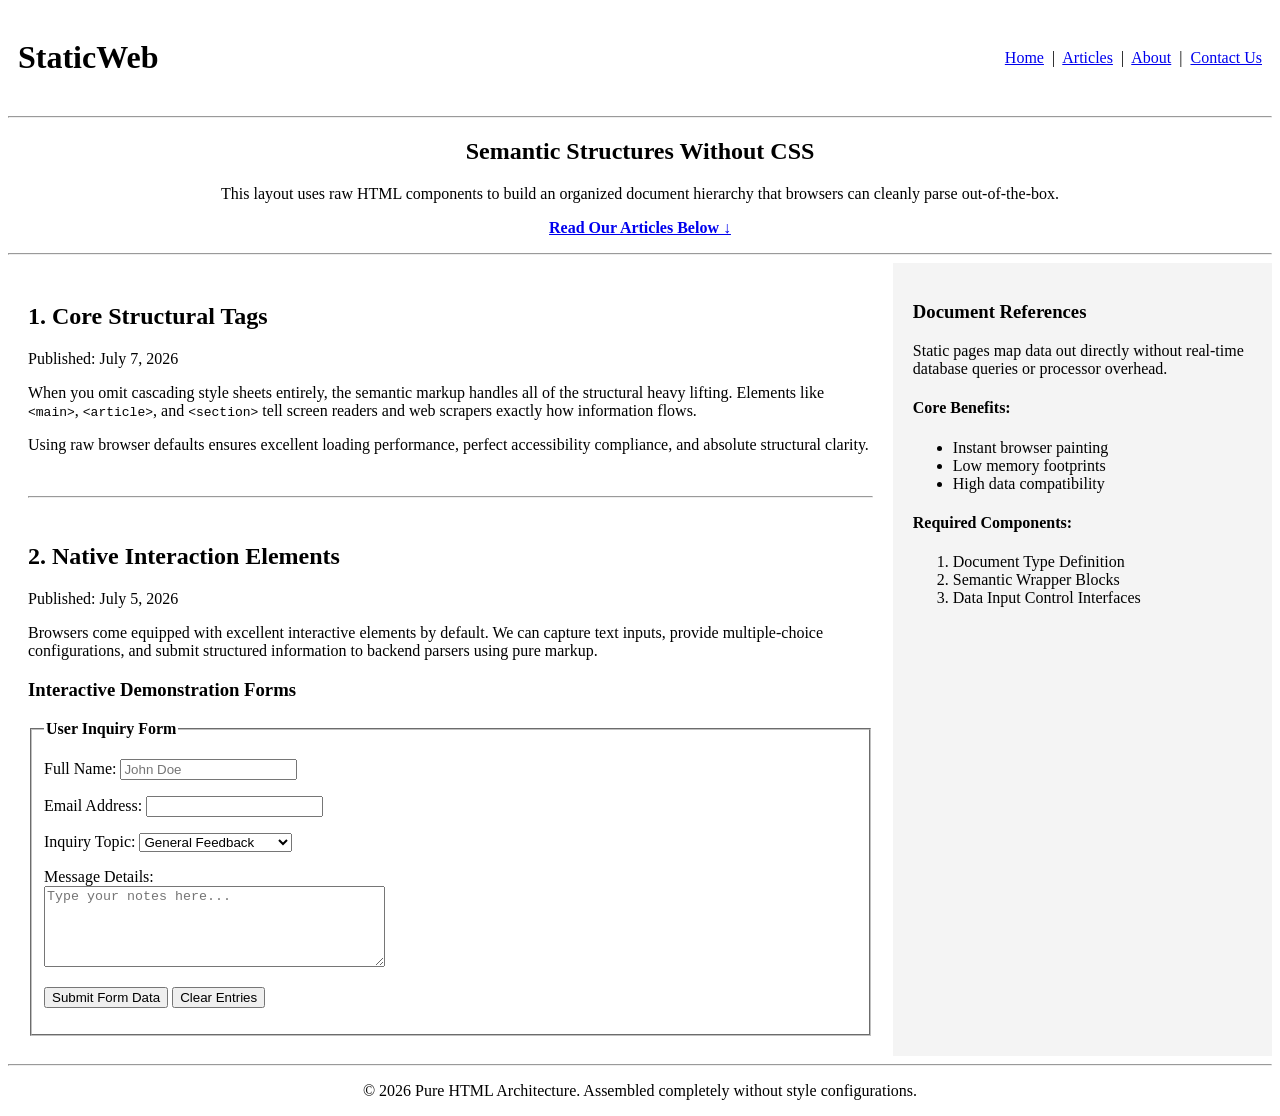
<file: 01-observation/week-01-html5-and-css3/src/index.html>
<!DOCTYPE html>
<html lang="en">
<head>
    <meta charset="UTF-8">
    <title>Pure Semantic HTML Static Webpage</title>
</head>
<body>

    <!-- Header Section -->
    <header>
        <table width="100%" border="0" cellspacing="0" cellpadding="10">
            <tr>
                <td>
                    <h1>StaticWeb</h1>
                </td>
                <td align="right">
                    <nav>
                        <a href="#home">Home</a> &nbsp;|&nbsp;
                        <a href="#articles">Articles</a> &nbsp;|&nbsp;
                        <a href="#about">About</a> &nbsp;|&nbsp;
                        <a href="#contact">Contact Us</a>
                    </nav>
                </td>
            </tr>
        </table>
    </header>

    <hr>

    <!-- Hero / Showcase Section -->
    <section id="home">
        <center>
            <h2>Semantic Structures Without CSS</h2>
            <p>This layout uses raw HTML components to build an organized document hierarchy that browsers can cleanly parse out-of-the-box.</p>
            <p><a href="#articles"><b>Read Our Articles Below &darr;</b></a></p>
        </center>
    </section>

    <hr>

    <!-- Main Content Layout using a Structural Table -->
    <table width="100%" border="0" cellspacing="0" cellpadding="20">
        <tr valign="top">
           
            <!-- Left Side: Main Content Column -->
            <td width="70%">
                <main id="articles">
                   
                    <article>
                        <h2>1. Core Structural Tags</h2>
                        <p>Published: July 7, 2026</p>
                        <p>When you omit cascading style sheets entirely, the semantic markup handles all of the structural heavy lifting. Elements like <code>&lt;main&gt;</code>, <code>&lt;article&gt;</code>, and <code>&lt;section&gt;</code> tell screen readers and web scrapers exactly how information flows.</p>
                        <p>Using raw browser defaults ensures excellent loading performance, perfect accessibility compliance, and absolute structural clarity.</p>
                    </article>

                    <br><hr><br>

                    <article>
                        <h2>2. Native Interaction Elements</h2>
                        <p>Published: July 5, 2026</p>
                        <p>Browsers come equipped with excellent interactive elements by default. We can capture text inputs, provide multiple-choice configurations, and submit structured information to backend parsers using pure markup.</p>
                       
                        <h3>Interactive Demonstration Forms</h3>
                        <form id="contact" action="#" method="post">
                            <fieldset>
                                <legend><b>User Inquiry Form</b></legend>
                                <p>
                                    <label for="name">Full Name: </label>
                                    <input type="text" id="name" name="username" required placeholder="John Doe">
                                </p>
                                <p>
                                    <label for="email">Email Address: </label>
                                    <input type="email" id="email" name="useremail" required>
                                </p>
                                <p>
                                    <label for="topic">Inquiry Topic: </label>
                                    <select id="topic" name="usertopic">
                                        <option value="general">General Feedback</option>
                                        <option value="technical">Technical Architecture</option>
                                        <option value="academics">Academic Curriculum</option>
                                    </select>
                                </p>
                                <p>
                                    <label for="message">Message Details:</label><br>
                                    <textarea id="message" name="usermessage" rows="5" cols="40" placeholder="Type your notes here..."></textarea>
                                </p>
                                <p>
                                    <input type="submit" value="Submit Form Data">
                                    <input type="reset" value="Clear Entries">
                                </p>
                            </fieldset>
                        </form>
                    </article>

                </main>
            </td>

            <!-- Right Side: Sidebar Column -->
            <td width="30%" bgcolor="#f4f4f4">
                <aside id="about">
                    <h3>Document References</h3>
                    <p>Static pages map data out directly without real-time database queries or processor overhead.</p>
                   
                    <h4>Core Benefits:</h4>
                    <ul>
                        <li>Instant browser painting</li>
                        <li>Low memory footprints</li>
                        <li>High data compatibility</li>
                    </ul>

                    <h4>Required Components:</h4>
                    <ol>
                        <li>Document Type Definition</li>
                        <li>Semantic Wrapper Blocks</li>
                        <li>Data Input Control Interfaces</li>
                    </ol>
                </aside>
            </td>

        </tr>
    </table>

    <hr>

    <!-- Footer Section -->
    <footer>
        <center>
            <p>&copy; 2026 Pure HTML Architecture. Assembled completely without style configurations.</p>
        </center>
    </footer>

</body>
</html>
</file>
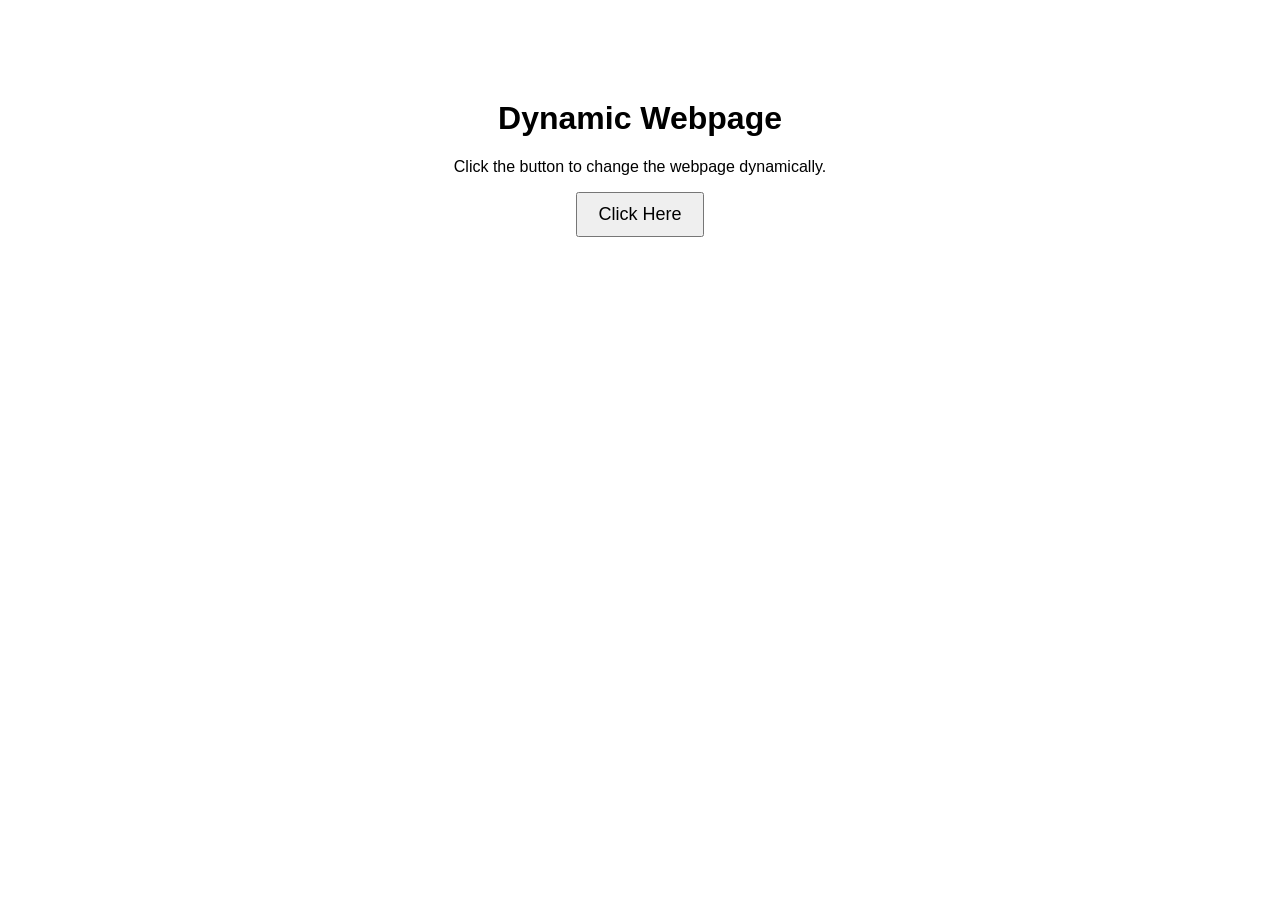
<file: 01-observation/week-04-mongodb-and-mongoose/src/index.html>
<!DOCTYPE html>
<html>
<head>
    <title>Dynamic Webpage Using JavaScript</title>
    <style>
        body {
            font-family: Arial, sans-serif;
            text-align: center;
            margin-top: 100px;
            background-color: white;
        }

        button {
            padding: 10px 20px;
            font-size: 18px;
        }
    </style>
</head>

<body>

    <h1 id="heading">Dynamic Webpage</h1>

    <p id="message">
        Click the button to change the webpage dynamically.
    </p>

    <button onclick="changeContent()">Click Here</button>

    <script>
        function changeContent() {
            document.getElementById("heading").innerHTML =
                "Welcome to JavaScript";

            document.getElementById("message").innerHTML =
                "The webpage content has been changed dynamically.";

            document.body.style.backgroundColor = "lightblue";

            document.getElementById("heading").style.color = "red";
        }
    </script>

</body>
</html>
</file>
